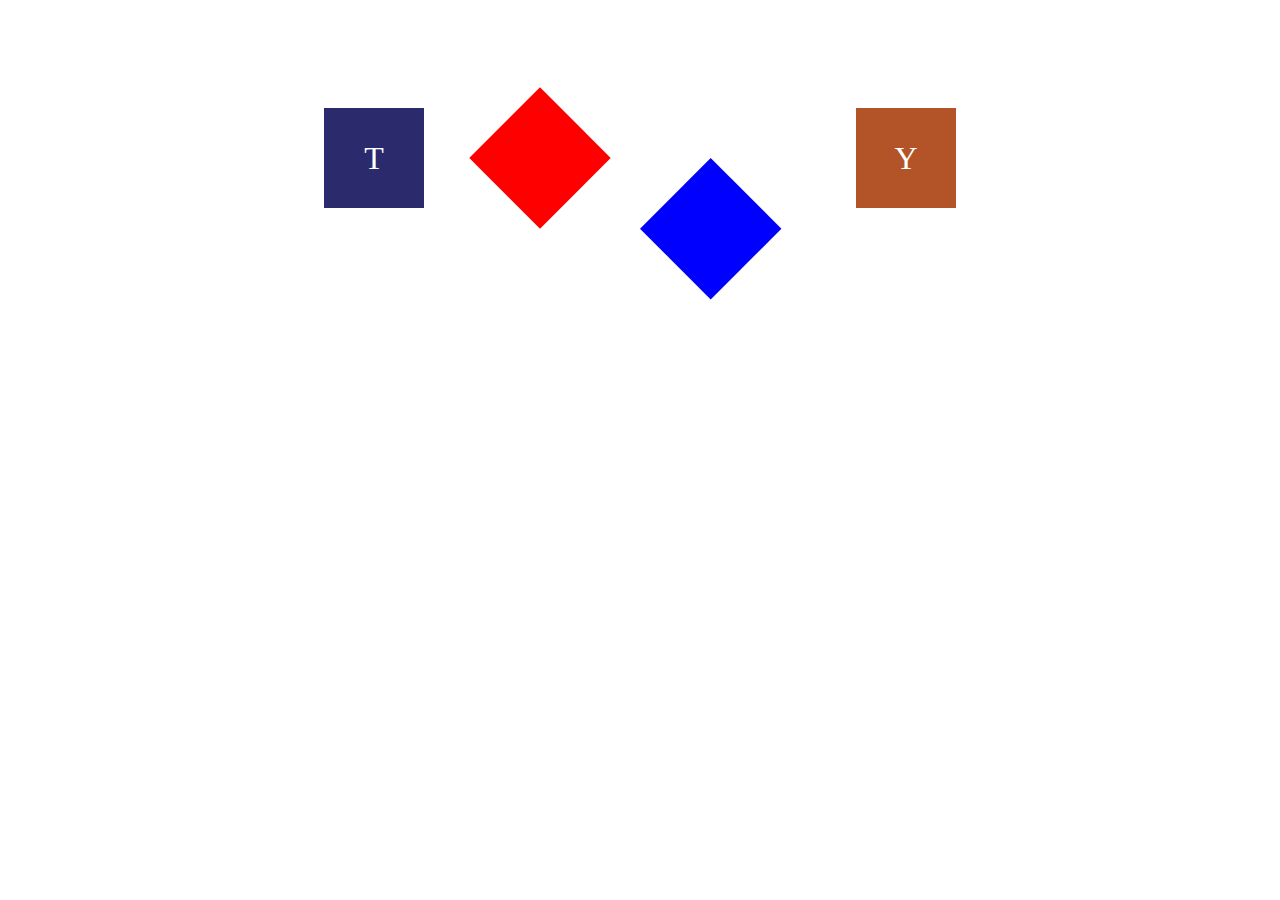
<file: transforms/index.html>
<!DOCTYPE html>
<html lang="en">
  <head>
    <meta charset="UTF-8" />
    <meta name="viewport" content="width=device-width, initial-scale=1.0" />
    <link href="./style.css" rel="stylesheet" />
    <title>Document</title>
  </head>
  <body>
    <div class="box1">T</div>
    <div class="box2">Y</div>
    <div class="redbox"></div>
    <div class="bluebox"></div>
  </body>
</html>
</file>
<file: transforms/style.css>
body {
  background-color: #ffffff;
  display: flex;
  justify-content: space-around;
  align-items: center;
  padding: 100px;
  flex-wrap: wrap;
}

.box1 {
  background-color: rgb(42, 42, 109);
  width: 100px;
  height: 100px;
  color: white;
  display: flex;
  justify-content: center;
  align-items: center;
  font-size: 2rem;
}

.box1:hover {
  transition: ease-in-out 0.8s;
  transform: rotate(50deg);
}

.box2 {
  background-color: rgb(179, 84, 40);
  width: 100px;
  height: 100px;
  color: white;
  display: flex;
  justify-content: center;
  align-items: center;
  font-size: 2rem;
}

.box2:hover {
  transition: ease-in-out 0.8s;
  transform: scale(2);
}

.redbox,
.bluebox {
  position: absolute;
  width: 100px;
  height: 100px;
}

.redbox {
  background-color: red;
  transform: translate(-100%) rotate(45deg);
}

.bluebox {
  background-color: blue;
  transform: rotate(45deg) translate(100%);
}

.redbox:hover {
  transition: all 0.8s ease-in-out;
  transform: perspective(10) rotateZ(1turn);
}
</file>
